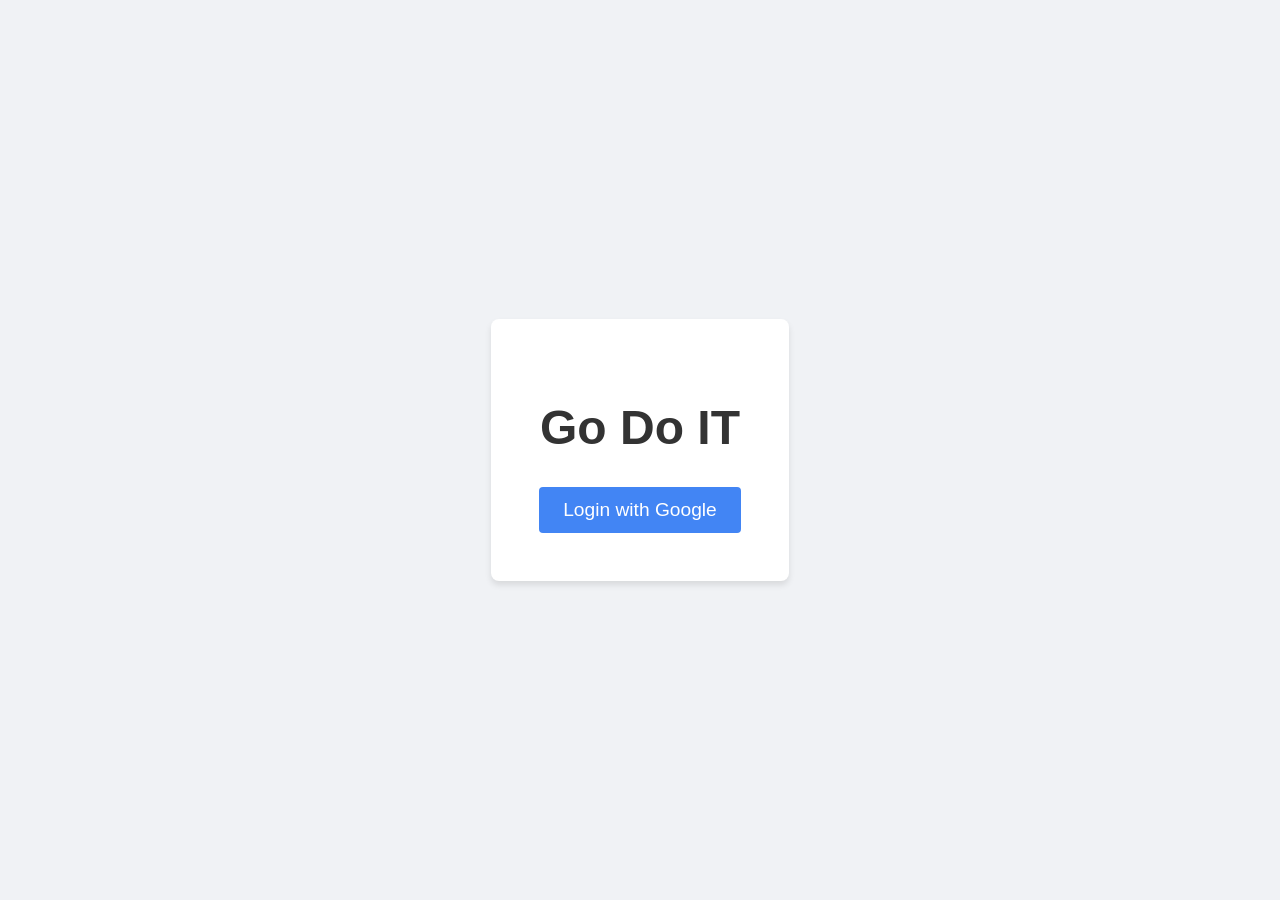
<file: src/main/resources/templates/index.html>
<!DOCTYPE html>
<html xmlns:th="http://www.thymeleaf.org">

<head>
    <meta charset="UTF-8">
    <title>Antigravity - Go Do IT</title>
    <style>
        body {
            font-family: 'Segoe UI', Tahoma, Geneva, Verdana, sans-serif;
            background-color: #f0f2f5;
            display: flex;
            justify-content: center;
            align-items: center;
            height: 100vh;
            margin: 0;
            flex-direction: column;
        }

        .container {
            text-align: center;
            background: white;
            padding: 3rem;
            border-radius: 8px;
            box-shadow: 0 4px 6px rgba(0, 0, 0, 0.1);
        }

        h1 {
            font-size: 3rem;
            color: #333;
            margin-bottom: 2rem;
        }

        .btn-google {
            display: inline-block;
            background-color: #4285F4;
            color: white;
            padding: 12px 24px;
            font-size: 1.2rem;
            text-decoration: none;
            border-radius: 4px;
            transition: background-color 0.3s;
        }

        .btn-google:hover {
            background-color: #357ae8;
        }
    </style>
</head>

<body>
    <div class="container">
        <h1>Go Do IT</h1>
        <a href="/oauth2/authorization/google" class="btn-google">Login with Google</a>
    </div>
</body>

</html>
</file>
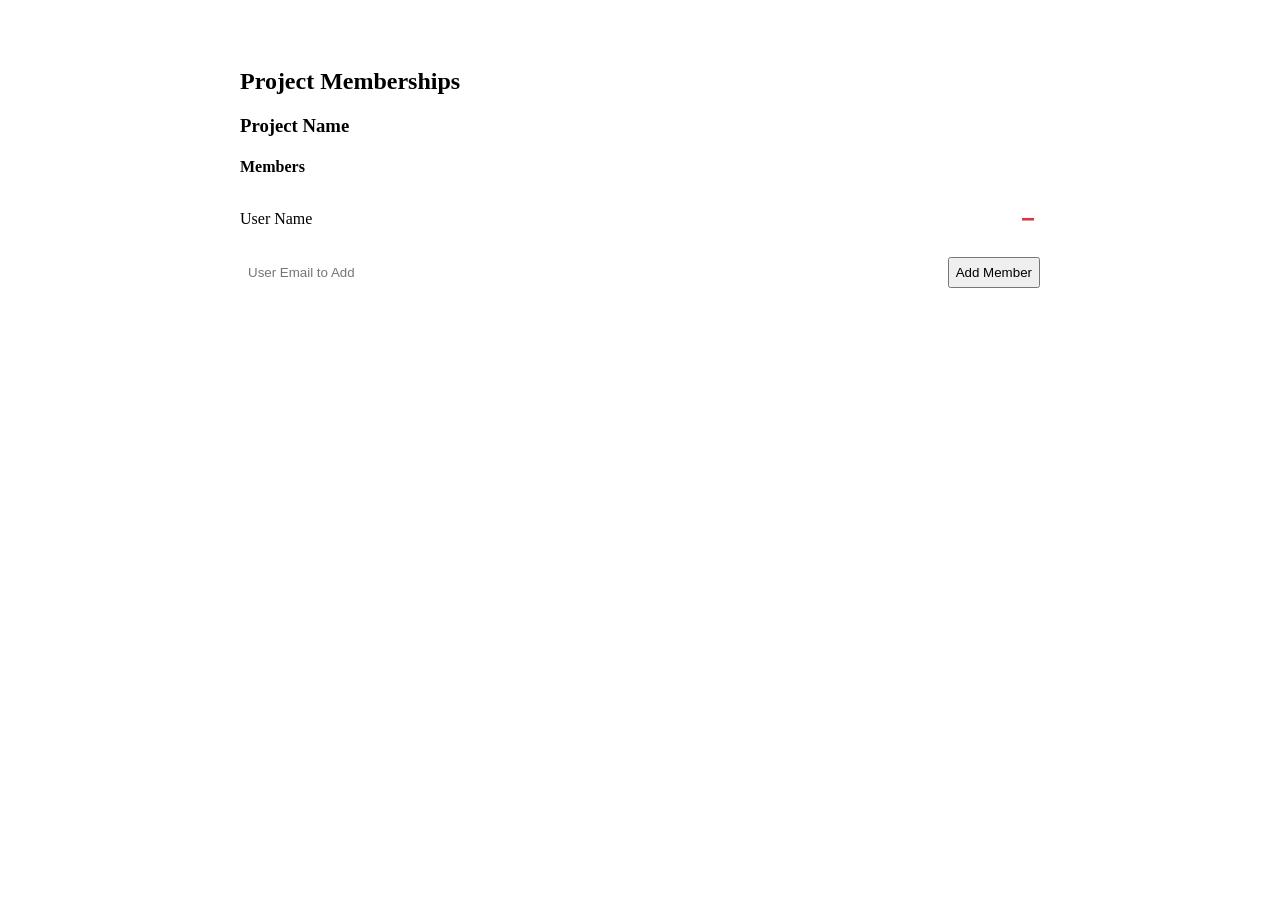
<file: src/main/resources/templates/admin.html>
<!DOCTYPE html>
<html xmlns:th="http://www.thymeleaf.org">

<head th:replace="~{fragments :: head('Admin Dashboard')}"></head>

<body>
    <!-- Replace the sidebar fragment -->
    <nav th:replace="~{fragments :: sidebar('admin')}"></nav>

    <div class="main-content">
        <div th:replace="~{fragments :: header('Admin Dashboard', 'admin', null)}"></div>

        <div class="board-container" style="padding: 20px;">
            <div class="card"
                style="max-width: 800px; margin: 0 auto; background: var(--card-bg); padding: 20px; border-radius: 8px;">
                <h2>Project Memberships</h2>

                <div th:each="project : ${projects}"
                    style="margin-bottom: 30px; border-bottom: 1px solid var(--border-color); padding-bottom: 20px;">
                    <h3 th:text="${project.name}" style="color: var(--text-color);">Project Name</h3>
                    <p th:text="${project.description}" style="color: #aaa;"></p>

                    <h4 style="color: var(--text-color);">Members</h4>
                    <ul style="list-style: none; padding: 0;">
                        <li th:each="member : ${project.members}"
                            style="display: flex; justify-content: space-between; align-items: center; padding: 8px 0; border-bottom: 1px solid var(--border-color);">
                            <span th:text="${member.name + ' (' + member.email + ')'}"
                                style="color: var(--text-color);">User Name</span>
                            <button type="button"
                                style="background: none; border: none; color: #dc3545; font-weight: bold; font-size: 1.5em; cursor: pointer; padding: 0 5px;"
                                title="Remove User"
                                th:hx-delete="@{/admin/projects/{pid}/members/{uid}(pid=${project.id},uid=${member.id})}"
                                hx-trigger="confirmed" hx-target="closest li" hx-swap="outerHTML" onclick="event.preventDefault(); Swal.fire({
                                    title: 'Remove Member?',
                                    text: 'Are you sure you want to remove this user from the project?',
                                    icon: 'warning',
                                    showCancelButton: true,
                                    confirmButtonColor: '#d33',
                                    cancelButtonColor: '#3085d6',
                                    confirmButtonText: 'Yes, remove!',
                                    heightAuto: false
                                }).then((result) => {
                                    if (result.isConfirmed) {
                                        htmx.trigger(this, 'confirmed');
                                    }
                                })">&minus;</button>
                        </li>
                    </ul>

                    <form th:hx-post="@{/admin/projects/{id}/members(id=${project.id})}" hx-target="body"
                        style="margin-top: 10px; display: flex; gap: 10px;">
                        <input type="email" name="memberEmail" placeholder="User Email to Add" required
                            style="flex-grow: 1; padding: 8px; border: 1px solid var(--border-color); border-radius: 4px; background: var(--input-bg); color: var(--text-color);">
                        <button type="submit" class="primary">Add Member</button>
                    </form>
                </div>
            </div>
        </div>
    </div>
    <script th:if="${errorMessage != null}" th:inline="javascript">
        Swal.fire({
            icon: 'error',
            title: 'Error',
            text: /*[[${errorMessage}]]*/ 'Error message',
            confirmButtonColor: '#3085d6'
        });
    </script>
</body>

</html>
</file>
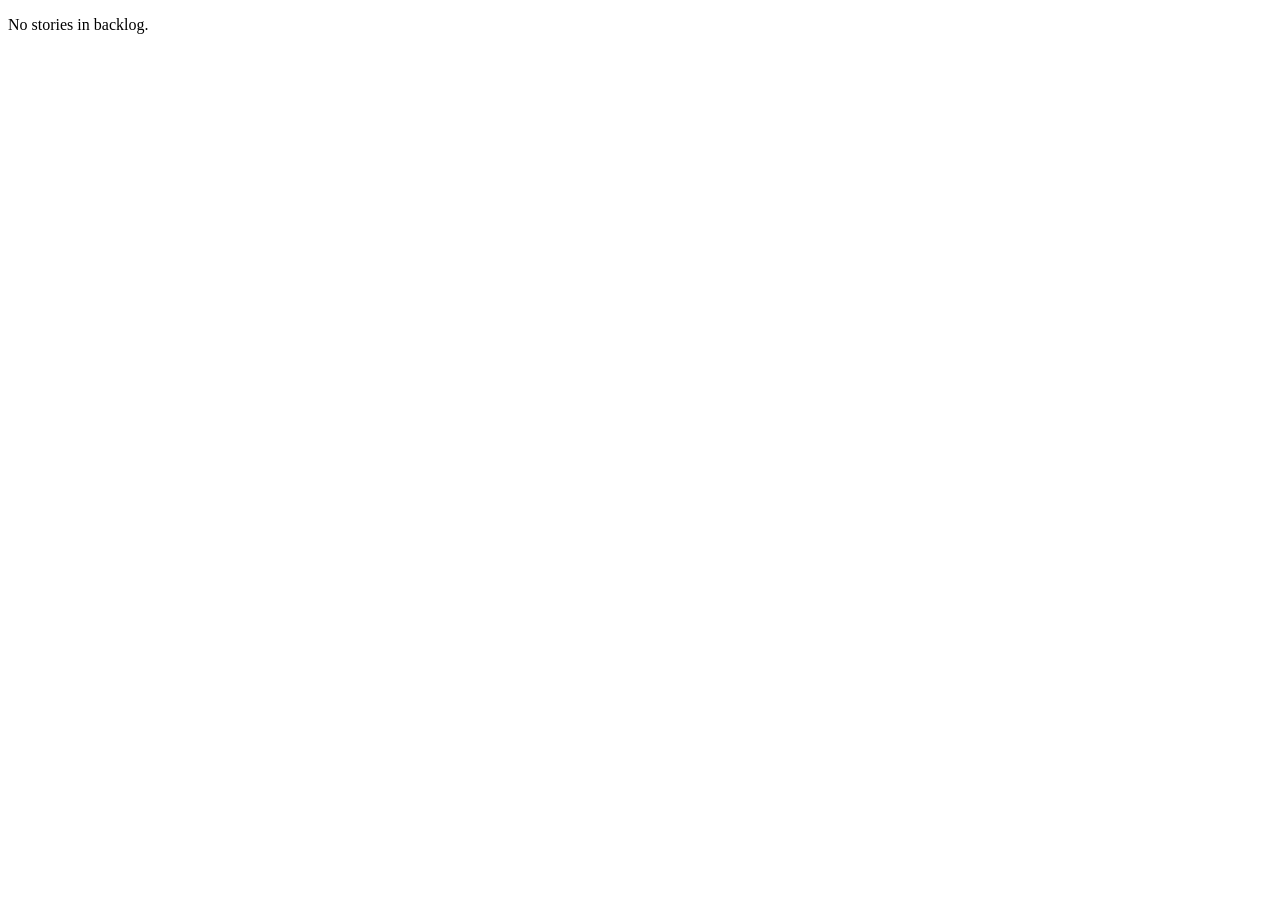
<file: src/main/resources/templates/backlog.html>
<!DOCTYPE html>
<html xmlns:th="http://www.thymeleaf.org">

<head th:replace="~{fragments :: head(title='Go Do It - Backlog')}"></head>

<body>

    <div class="overlay" onclick="toggleSidebar()"></div>

    <nav th:replace="~{fragments :: sidebar(activePage='backlog')}"></nav>

    <div
        th:replace="~{fragments :: header(title='Backlog', activePage='backlog', addButtonUrl='/stories/form?view=backlog')}">
    </div>

    <div class="container">
        <div id="backlog-list" class="backlog-list">
            <th:block th:each="story : ${stories}">
                <div th:replace="~{fragments :: backlogItem(story=${story}, oobTarget=null)}"></div>
            </th:block>

            <div th:if="${#lists.isEmpty(stories)}" class="empty-state">
                <p>No stories in backlog.</p>
            </div>
        </div>
    </div>

    <dialog id="create-modal">
        <div id="modal-content">
            <!-- Form will be injected here via HTMX -->
        </div>
    </dialog>

    <dialog id="comment-modal">
        <div id="comment-modal-content">
            <!-- Comment Form will be injected here -->
        </div>
    </dialog>
</body>

</html>
</file>
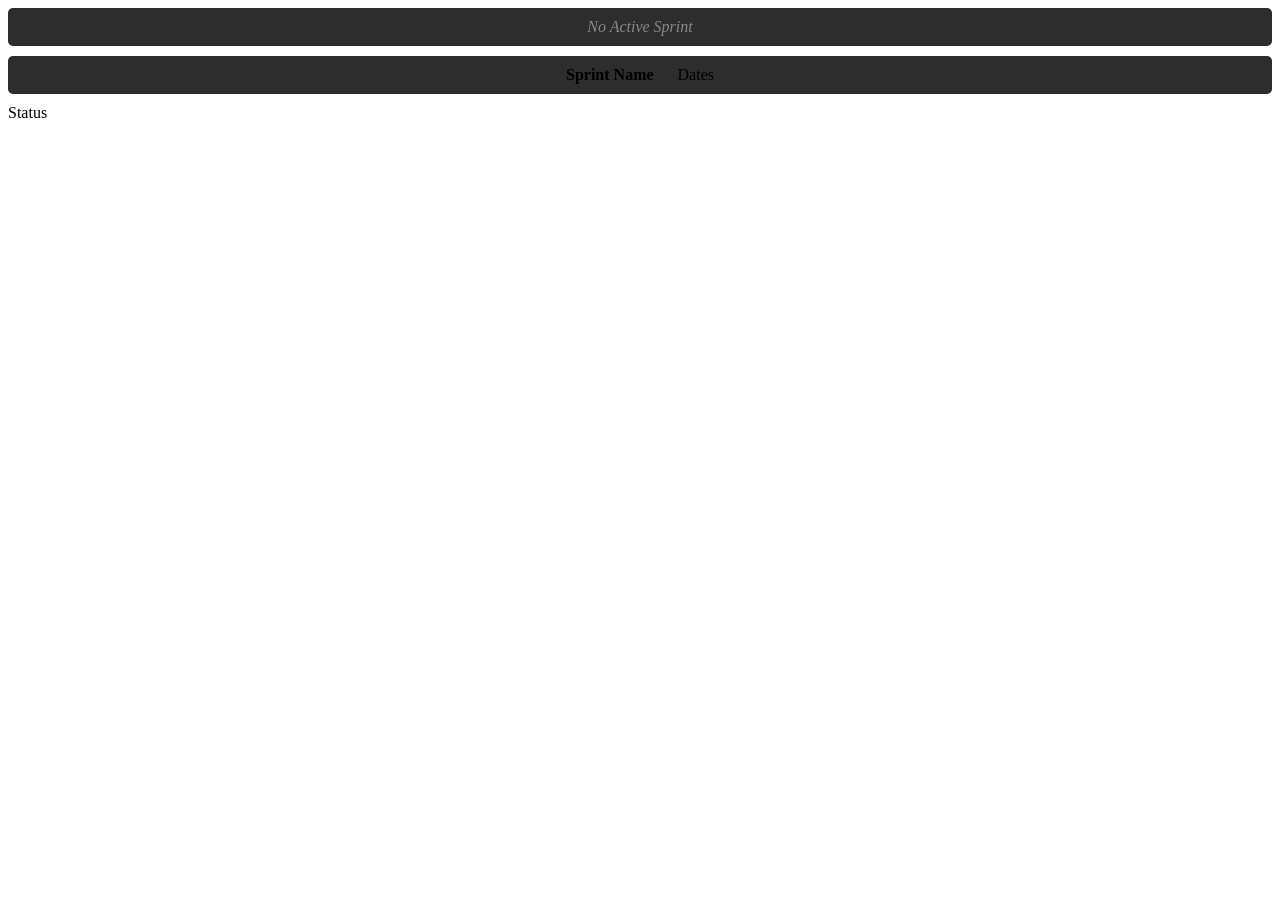
<file: src/main/resources/templates/current.html>
<!DOCTYPE html>
<html xmlns:th="http://www.thymeleaf.org">

<head th:replace="~{fragments :: head(title='Go Do It')}"></head>

<body>

    <div class="overlay" onclick="toggleSidebar()"></div>

    <nav th:replace="~{fragments :: sidebar(activePage='board')}"></nav>

    <div th:replace="~{fragments :: header(title='Go Do It', activePage='board', addButtonUrl='/stories/form')}"></div>

    <div class="main-content">
        <th:block th:if="${#lists.isEmpty(boardData)}">
            <div class="sprint-banner"
                style="text-align: center; margin-bottom: 10px; padding: 10px; background-color: #2d2d2d; border-radius: 5px;">
                <span style="color: #888; font-style: italic;">No Active Sprint</span>
            </div>
        </th:block>

        <th:block th:each="data : ${boardData}">
            <div class="sprint-section" style="margin-bottom: 40px;">
                <div class="sprint-banner"
                    th:title="${data.sprint.description != null && !#strings.isEmpty(data.sprint.description) ? data.sprint.description : data.sprint.name}"
                    style="text-align: center; margin-bottom: 10px; padding: 10px; background-color: #2d2d2d; border-radius: 5px; cursor: help;">
                    <span style="font-weight: bold; margin-right: 20px;" th:text="${data.sprint.name}">Sprint
                        Name</span>
                    <span
                        th:text="'Start Date: ' + ${#temporals.format(data.sprint.startDate, 'MM/dd/yyyy')} + ' - End Date: ' + ${#temporals.format(data.sprint.endDate, 'MM/dd/yyyy')}">Dates</span>
                </div>

                <div class="board">
                    <div class="column" th:each="status : ${data.statuses}">
                        <div class="column-header" th:text="${status.name}">Status</div>
                        <div class="story-list" th:id="'story-list-' + ${data.sprint.id} + '-' + ${status.id}"
                            th:data-status-id="${status.id}" th:data-sprint-id="${data.sprint.id}">
                            <th:block th:with="sprintStories=${data.storiesByStatus.get(status.name)}">
                                <th:block th:if="${sprintStories != null}">
                                    <th:block th:each="story : ${sprintStories}">
                                        <div th:replace="~{fragments :: card(story=${story}, oobTarget=null)}"></div>
                                    </th:block>
                                </th:block>
                            </th:block>
                        </div>
                    </div>
                </div>
            </div>
        </th:block>
    </div>

    <dialog id="create-modal">
        <div id="modal-content">
            <!-- Form will be injected here via HTMX -->
        </div>
    </dialog>

    <dialog id="comment-modal">
        <div id="comment-modal-content">
            <!-- Comment Form will be injected here -->
        </div>
    </dialog>

    <script>
        htmx.onLoad(function (content) {
            var sortables = document.querySelectorAll(".story-list");
            for (var i = 0; i < sortables.length; i++) {
                var sprintId = sortables[i].getAttribute('data-sprint-id');
                new Sortable(sortables[i], {
                    group: 'sprint-' + sprintId, // Scope dragging to this sprint
                    animation: 150,
                    filter: '.delete-btn', // Ignore delete button
                    preventOnFilter: false, // Allow clicks on filtered elements
                    onEnd: function (evt) {
                        var itemEl = evt.item;
                        var newStatusId = evt.to.getAttribute('data-status-id');
                        var storyId = itemEl.getAttribute('data-id');

                        // Trigger HTMX request to update backend
                        if (newStatusId && storyId) {
                            htmx.ajax('PUT', '/stories/' + storyId + '/move', {
                                values: { statusId: newStatusId },
                                swap: 'none'
                            });
                        }
                    }
                });
            }
        });
    </script>
</body>

</html>
</file>
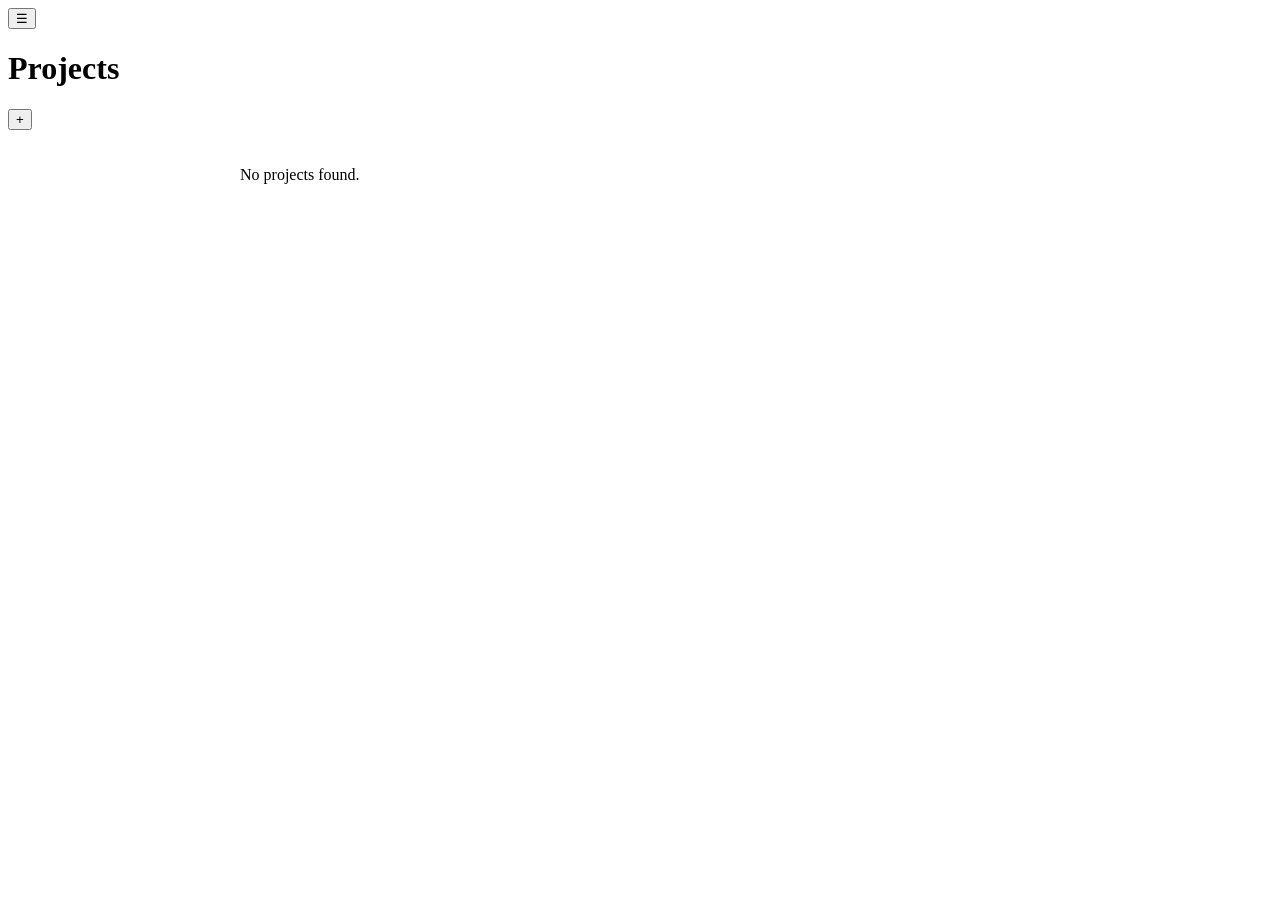
<file: src/main/resources/templates/projects.html>
<!DOCTYPE html>
<html xmlns:th="http://www.thymeleaf.org">

<head th:replace="~{fragments :: head(title='Go Do It - Projects')}"></head>

<body>

    <div class="overlay" onclick="toggleSidebar()"></div>

    <nav th:replace="~{fragments :: sidebar(activePage='projects')}"></nav>

    <div class="header">
        <div class="header-left">
            <button class="hamburger-btn" onclick="toggleSidebar()">&#9776;</button>
            <h1>Projects</h1>
        </div>
        <button class="add-btn" hx-get="/projects/form" hx-target="#modal-content"
            hx-on::after-request="document.getElementById('create-modal').showModal()">+</button>
    </div>

    <div class="container" style="padding: 20px; max-width: 800px; margin: 0 auto;">
        <div id="project-list" class="sprint-list">
            <th:block th:each="project : ${projects}">
                <div th:replace="~{fragments :: projectRow(project=${project})}"></div>
            </th:block>

            <div th:if="${#lists.isEmpty(projects)}" class="empty-state">
                <p>No projects found.</p>
            </div>
        </div>
    </div>

    <dialog id="create-modal">
        <div id="modal-content">
            <!-- Form will be injected here via HTMX -->
        </div>
    </dialog>
</body>

</html>
</file>
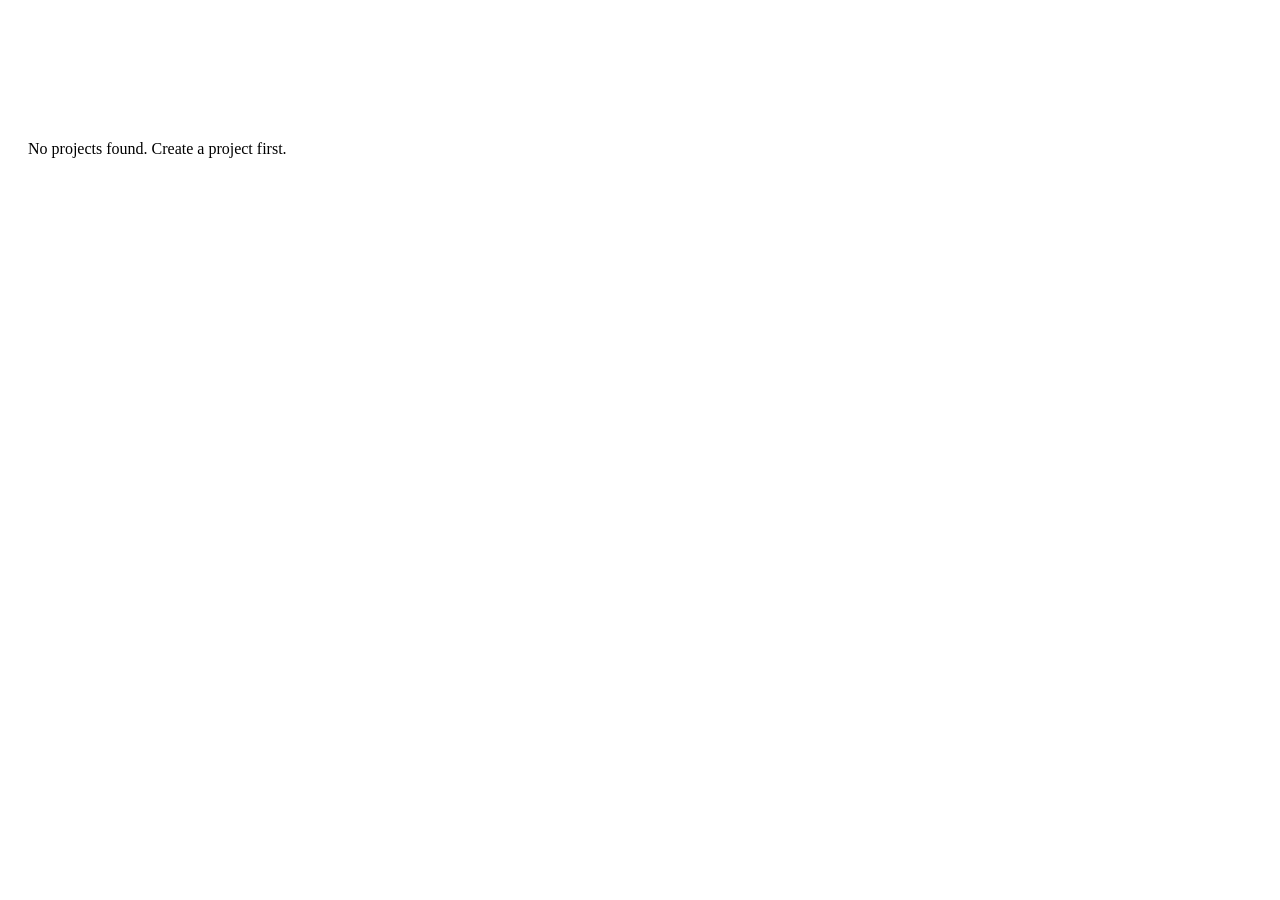
<file: src/main/resources/templates/statuses.html>
<!DOCTYPE html>
<html xmlns:th="http://www.thymeleaf.org">

<head th:replace="~{fragments :: head(title='Go Do It - Statuses')}"></head>

<body>

    <div class="overlay" onclick="toggleSidebar()"></div>

    <nav th:replace="~{fragments :: sidebar(activePage='statuses')}"></nav>

    <div th:replace="~{fragments :: header(title='Statuses', activePage='statuses', addButtonUrl='/statuses/form')}">
    </div>

    <div class="container" style="padding: 20px; max-width: 100%; margin: 0;">

        <th:block th:each="project : ${projects}">
            <div class="project-status-section" style="margin-bottom: 40px;">

                <h2 style="color: #fff; margin-bottom: 15px;" th:text="${project.name}">Project Name</h2>

                <div class="board" style="align-items: flex-start; overflow-x: auto; padding-bottom: 10px;">
                    <!-- Draggable Status List -->
                    <div th:id="'status-list-' + ${project.id}" class="status-list" style="display: flex; gap: 15px;">
                        <th:block th:each="status : ${projectStatuses.get(project.id)}">
                            <div th:replace="~{fragments :: statusRow(status=${status})}"></div>
                        </th:block>
                    </div>
                </div>

            </div>
        </th:block>

        <div th:if="${#lists.isEmpty(projects)}" class="empty-state">
            <p>No projects found. Create a project first.</p>
        </div>
    </div>

    <dialog id="create-modal">
        <div id="modal-content">
            <!-- Form will be injected here via HTMX -->
        </div>
    </dialog>

    <script>
        htmx.onLoad(function (content) {
            var sortables = document.querySelectorAll(".status-list");
            for (var i = 0; i < sortables.length; i++) {
                new Sortable(sortables[i], {
                    animation: 150,
                    ghostClass: 'blue-background-class',
                    onEnd: function (evt) {
                        var itemEl = evt.item;
                        var listEl = evt.to;
                        var itemIds = Array.from(listEl.children).map(child => child.getAttribute('data-id'));

                        htmx.ajax('POST', '/statuses/reorder', {
                            values: { itemIds: itemIds },
                            swap: 'none'
                        });
                    }
                });
            }
        });
    </script>
</body>

</html>
</file>
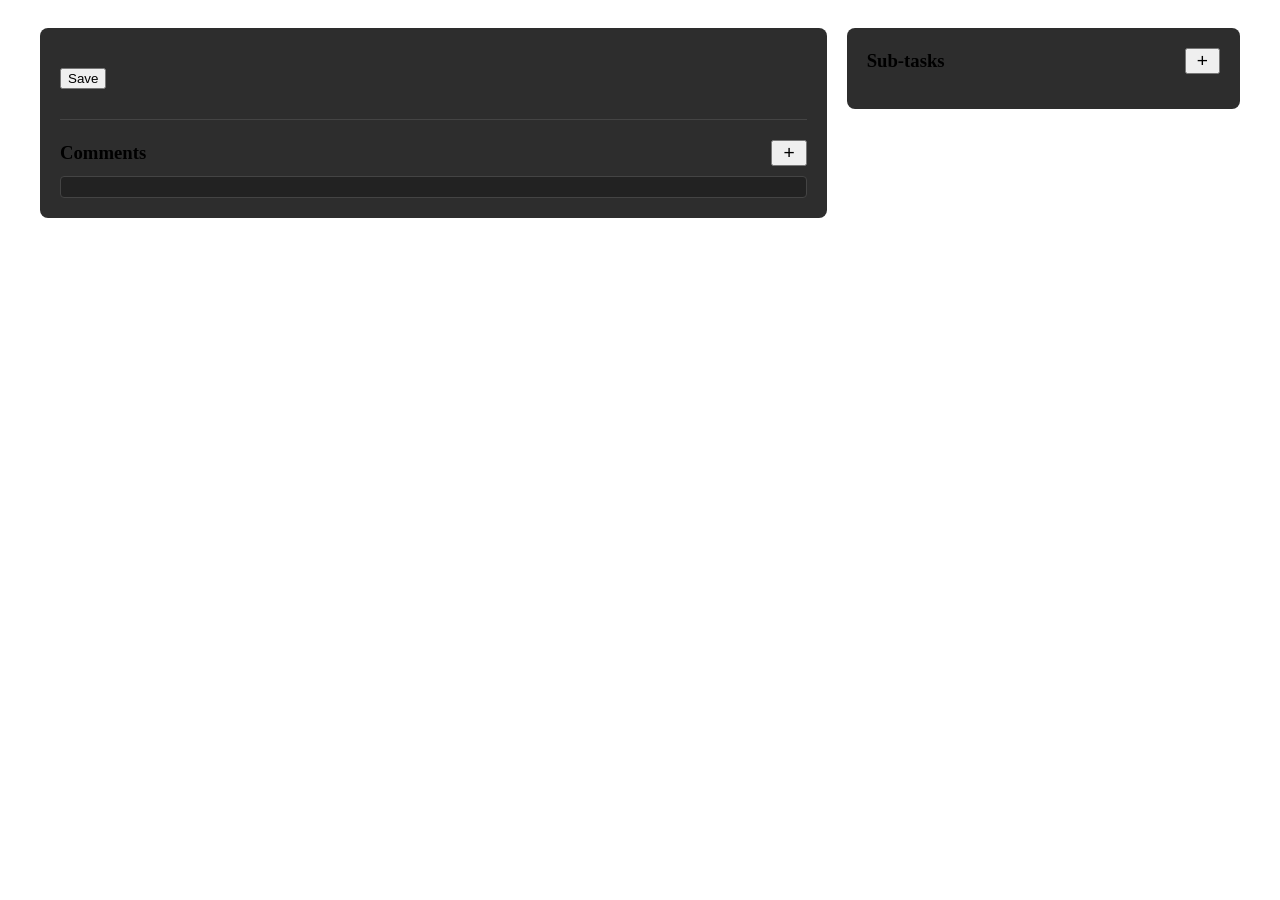
<file: src/main/resources/templates/story_view.html>
<!DOCTYPE html>
<html xmlns:th="http://www.thymeleaf.org">

<head th:replace="~{fragments :: head(title=${story.title})}"></head>

<body>

    <div class="overlay" onclick="toggleSidebar()"></div>

    <nav th:replace="~{fragments :: sidebar(activePage='board')}"></nav>

    <!-- Custom Header logic for title truncation could be done by passing class, but fragments header is simple. 
         We will use inline style or ensure global CSS handles it. 
         For now, we use the standard header. -->
    <div th:replace="~{fragments :: header(title=${story.title}, activePage='board', addButtonUrl=null)}"></div>

    <div class="main-content"
        style="max-width: 1200px; margin: 0 auto; padding-top: 20px; display: grid; grid-template-columns: 2fr 1fr; gap: 20px;">
        <style>
            .header h1 {
                display: -webkit-box;
                -webkit-line-clamp: 2;
                line-clamp: 2;
                -webkit-box-orient: vertical;
                overflow: hidden;
                white-space: normal;
            }
        </style>

        <!-- Left Column: Story Details -->
        <div style="min-width: 0;">
            <form style="background: #2d2d2d; padding: 20px; border-radius: 8px;">
                <!-- Fields -->
                <div th:replace="~{fragments :: storyFields(story=${story}, activeSprints=${activeSprints})}"></div>

                <!-- Save Button -->
                <div class="btn-group" style="margin-top: 20px;">
                    <button type="submit" class="primary" th:hx-put="@{/stories/{id}(id=${story.id})}" hx-swap="none"
                        hx-on::after-request="if(event.detail.successful) { Swal.fire({ icon: 'success', title: 'Saved', toast: true, position: 'bottom-end', showConfirmButton: false, timer: 3000 }); } else { Swal.fire({ icon: 'error', title: 'Error', text: 'Failed to save', toast: true, position: 'bottom-end', showConfirmButton: false, timer: 3000 }); }">Save</button>
                </div>

                <!-- Comments Section -->
                <div style="margin-top: 30px; border-top: 1px solid #444; padding-top: 20px;">
                    <div
                        style="display: flex; justify-content: space-between; align-items: center; margin-bottom: 10px;">
                        <h3 style="margin: 0;">Comments</h3>
                        <button type="button" class="add-btn" style="font-size: 1.2em; padding: 0 10px;"
                            th:hx-get="@{/stories/{id}/comments/form(id=${story.id})}"
                            hx-target="#comment-modal-content"
                            hx-on::after-request="document.getElementById('comment-modal').showModal()">+</button>
                    </div>

                    <div id="comment-list"
                        style="max-height: 400px; overflow-y: auto; border: 1px solid #444; border-radius: 4px; padding: 10px; background: #222;">
                        <div th:replace="~{fragments :: commentList(story=${story})}"></div>
                    </div>
                </div>
            </form>
        </div>

        <!-- Right Column: Sub-tasks -->
        <div style="min-width: 0;">
            <div
                style="background: #2d2d2d; padding: 20px; border-radius: 8px; position: sticky; top: 20px; max-height: calc(100vh - 100px); display: flex; flex-direction: column;">
                <div style="display: flex; justify-content: space-between; align-items: center; margin-bottom: 15px;">
                    <h3 style="margin: 0;">Sub-tasks</h3>
                    <button type="button" class="add-btn" style="font-size: 1.2em; padding: 0 10px;"
                        th:hx-get="@{/stories/{id}/subtasks/form(id=${story.id})}" hx-target="#comment-modal-content"
                        hx-on::after-request="document.getElementById('comment-modal').showModal()">+</button>
                </div>

                <div style="overflow-y: auto; flex-grow: 1;">
                    <div th:replace="~{fragments :: subTaskList(story=${story})}"></div>
                </div>
            </div>
        </div>
    </div>

    <!-- Comment Modal for Adding Comments -->
    <dialog id="comment-modal">
        <div id="comment-modal-content">
            <!-- Comment Form injected here -->
        </div>
    </dialog>
    <!-- We also need create-modal if any other interactions trigger it, but for this page mostly comment modal is needed. 
         However, delete buttons in comments triggers Swal which might target 'create-modal' in the original code? 
         Let's check fragments.html comment delete button.
         It targets 'closest .comment-box'. Swal target is 'document.getElementById('create-modal')'.
         Wait, line 207: `target: document.getElementById('create-modal')`.
         If 'create-modal' doesn't exist, Swal might fail or default to body.
         Better to include it or change target. Since we reuse the fragment, we should have the modal present.
    -->
    <dialog id="create-modal">
        <div id="modal-content"></div>
    </dialog>

</body>

</html>
</file>
